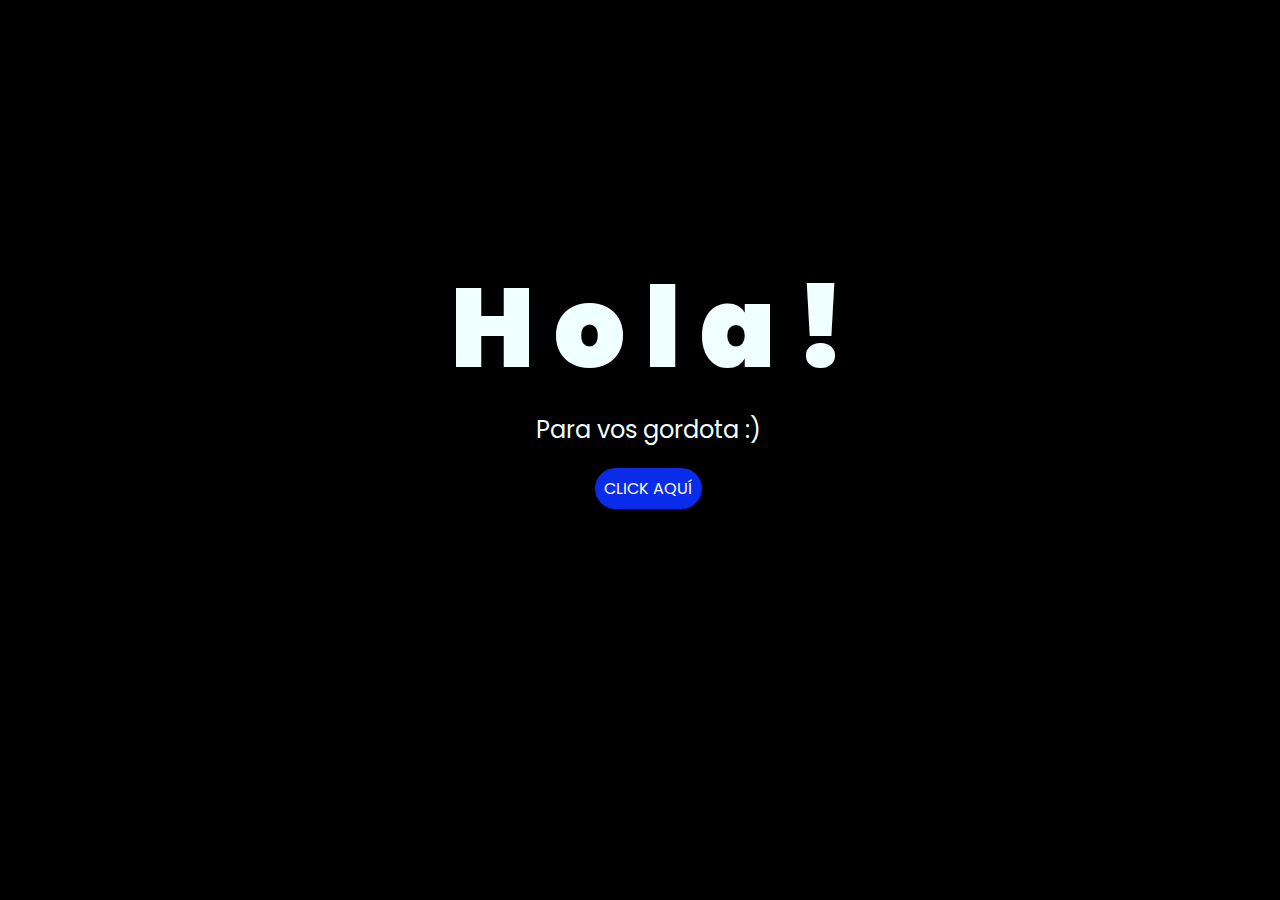
<file: index.html>
<!DOCTYPE html>
<html lang="es">

<head>
    <meta charset="UTF-8">
    <meta http-equiv="X-UA-Compatible" content="IE=edge">
    <meta name="viewport" content="width=device-width, initial-scale=1.0">
    <link rel="stylesheet" href="css/style.css">
    <link rel="icon" href="img/flowers.png" type="image/x-icon">
    <title>Flowers</title>
</head>

<body>
    <div class="greetings">
        <span>H</span>
        <span>o</span>
        <span>l</span>
        <span>a</span>
        <span>!</span>
    </div>
    <div class="description">
        <span>Para vos gordota :)</span>
    </div>
    <div class="button">
        <button class="botones">
            <a href="flower.html" style="color: #fff;">CLICK AQUÍ</a>
        </button>
    </div>

</body>

</html>
</file>
<file: css/style.css>
@import url('https://fonts.googleapis.com/css2?family=Poppins:ital,wght@0,500;1,900&display=swap');
*{
    font-family: 'Poppins',cursive;
}
body{
    color: azure;
    width: 100%;
    height: 82vh;
    display: flex;
    flex-direction: column;
    align-items: center;
    justify-content: center;
    background-color: black;
    /* padding-top: -30; */
}

.botones{
    padding: 9px;
    border-radius: 80px;
    background-color: transparent;
    border: none;
}

.botones a{
    background-color: #0a2be9;
    padding: 9px;
    border-radius: 80px;
    -webkit-border-radius: 80px;
    -moz-border-radius: 80px;
    -ms-border-radius: 80px;
    -o-border-radius: 80px;

}

.botones a:focus{
    background-color: rgb(50, 194, 194);
}

.greetings{
    font-size: 7rem;
    font-weight: 900;
}
.greetings > span{
    animation: glow 2.5s ease-in-out infinite;
}
@keyframes glow{
    0%, 100%{
        color: #fff;
        text-shadow: 0 0 12px #39c6d6, 0 0 50px #39c6d6, 0 0 100px #39c6d6;
    }
    10%, 90%{
        color: #111;
        text-shadow: none;
    }
}
.greetings > span:nth-child(2){
    animation-delay: .2s ;
}
.greetings > span:nth-child(3){
    animation-delay: .4s ;
}
.greetings > span:nth-child(4){
    animation-delay: .6s;
}
.greetings > span:nth-child(5){
    animation-delay: .8s;
}
.greetings > span:nth-child(6){
    animation-delay: 1s;
}

.description{
    font-size: 1.5rem;
    margin-bottom: 20px;
}

.button a{
    text-decoration: none;
    font-size: 1rem;
    color: #111;
}

@media screen and (max-width:574px){
    .greetings{
        display: block;
        font-size: 4rem;
        font-weight: 800;
        text-align: center;
    }
    .description{
        font-size: 2rem;
    }
    
    .button a{
        font-size: 1rem;
    }
}
</file>
